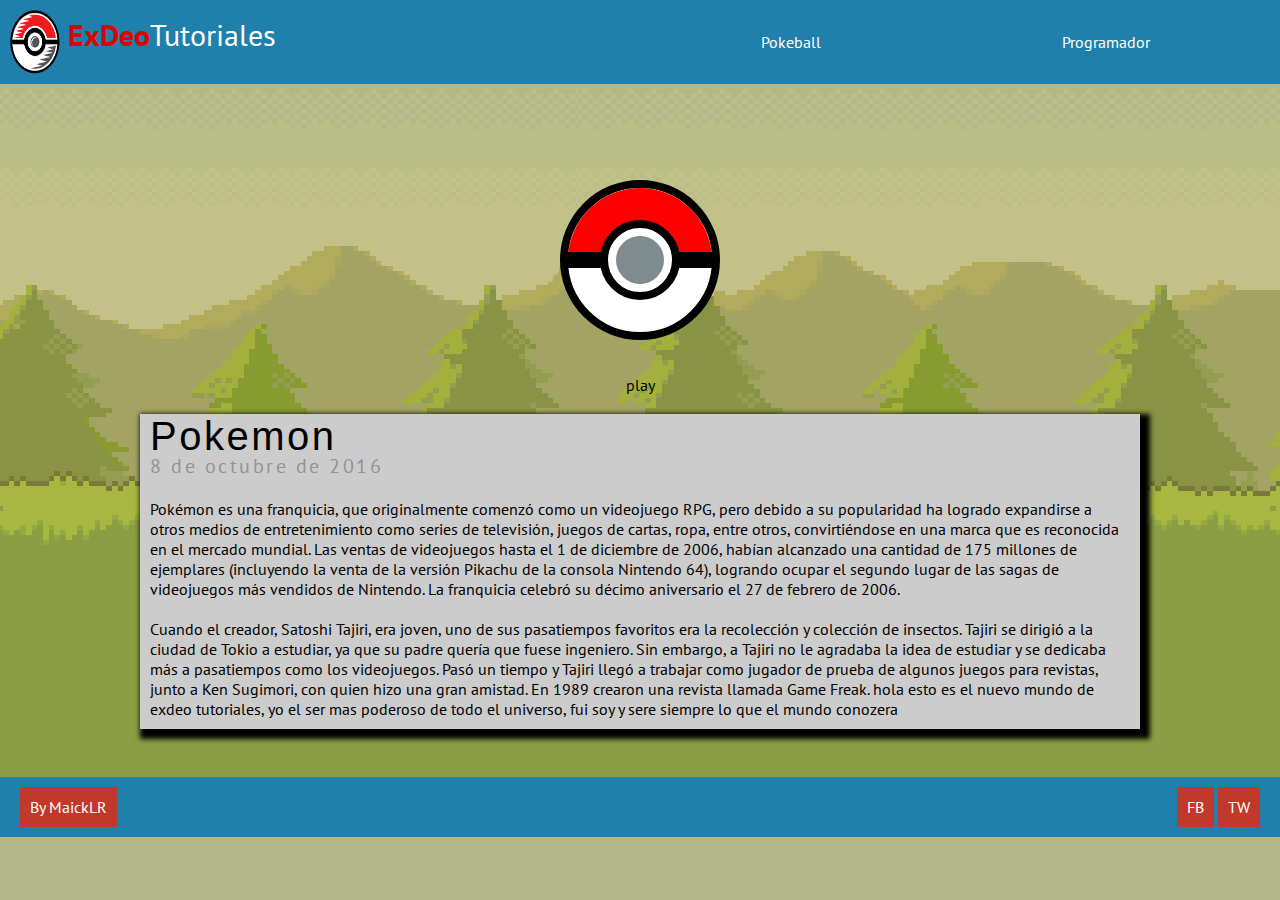
<file: index.html>
<!DOCTYPE html>
<html lang="en">
<head>
	<meta charset="UTF-8">
	<title>Pokeball</title>
	<link rel="stylesheet" type="text/css" href="main.css">
	<link href="https://fonts.googleapis.com/css?family=PT+Sans" rel="stylesheet">
    <link rel="icon" type="image/png" href="https://upload.wikimedia.org/wikipedia/en/3/39/Pokeball.PNG"> 
</head>
<body>
	<div class="fon"></div>
	<div class="contenedor">
		<header>
			<div class="logo">
				<img src="imge/logi.png">
				<a href="#"><b>ExDeo</b>Tutoriales</a>
			</div>
			<nav>
				<a href="index.htmml">Pokeball</a>
				<a href="develop.html">Programador</a>
			</nav>
		</header>
	</div>
	<input type="checkbox" id="animation" class="checkbox">
	<div class="pokeball">
		<div class="detalle">
		</div>
	</div>
	<label for="animation">
		<div class="btn-action">play</div>
		<div class="container">
			<article>
				<h2 class="titulo">Pokemon</h2>
				<p class="fecha">8 de octubre de 2016</p>
				<p>Pokémon es una franquicia, que originalmente comenzó como un videojuego RPG, pero debido a su popularidad ha logrado expandirse a otros medios de entretenimiento como series de televisión, juegos de cartas, ropa, entre otros, convirtiéndose en una marca que es reconocida en el mercado mundial. Las ventas de videojuegos hasta el 1 de diciembre de 2006, habían alcanzado una cantidad de 175 millones de ejemplares (incluyendo la venta de la versión Pikachu de la consola Nintendo 64), logrando ocupar el segundo lugar de las sagas de videojuegos más vendidos de Nintendo. La franquicia celebró su décimo aniversario el 27 de febrero de 2006.</p>
				<br>
				<p>Cuando el creador, Satoshi Tajiri, era joven, uno de sus pasatiempos favoritos era la recolección y colección de insectos. Tajiri se dirigió a la ciudad de Tokio a estudiar, ya que su padre quería que fuese ingeniero. Sin embargo, a Tajiri no le agradaba la idea de estudiar y se dedicaba más a pasatiempos como los videojuegos. Pasó un tiempo y Tajiri llegó a trabajar como jugador de prueba de algunos juegos para revistas, junto a Ken Sugimori, con quien hizo una gran amistad. En 1989 crearon una revista llamada Game Freak.

					hola esto es el nuevo mundo de exdeo tutoriales, yo el ser mas poderoso de todo el universo, fui soy y sere siempre lo que el mundo conozera </p>
			</article>
		</div>
		<footer>
			<div class="dev">
			<a href="#">By MaickLR</a>
			</div>
			<div class="webs">
				<a href="#">FB</a>
				<a href="#">TW</a>
			</div>
		</footer>
</body>
</html>
</file>
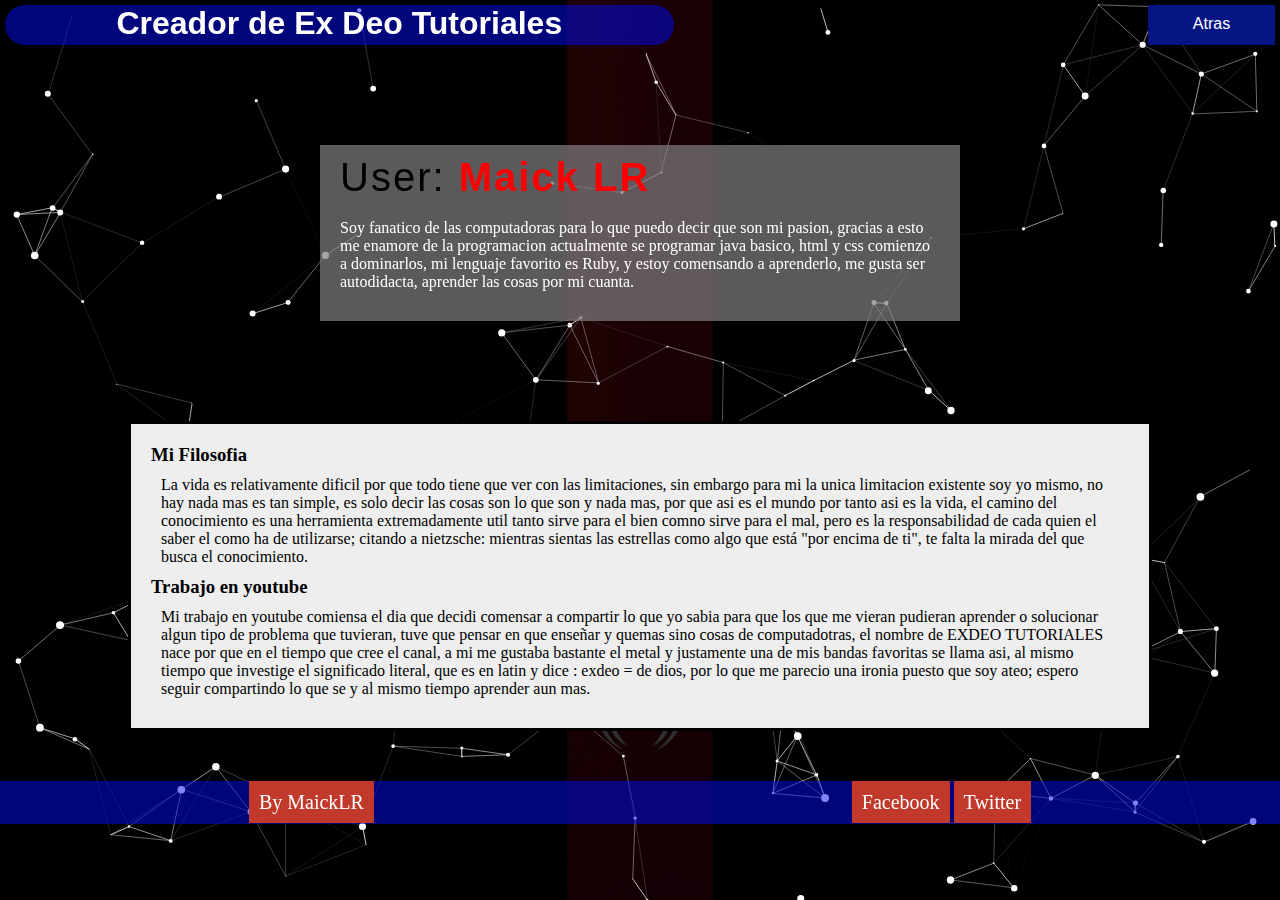
<file: develop.html>
<!DOCTYPE html>
<html lang="es">
<head>
	<meta charset="UTF-8">
	<title>Programador</title>
	 <meta name="viewport" content="width=device-width, user-scalable=no, initial-scale=1.0, maximum-scale=1.0, minimum-scale=1.0">
	<link rel="stylesheet" href="estil.css">
</head>
<body>
    <div id="particles-js"></div>

    <script src="particles.js"></script>
    <script src="Script.js"></script>
    <Script src = "http://code.jquery.com/jquery-latest.js" type = "text / javascript"></script>

	<div class="navigator">
		<header>
			<div class="centro">
				<h1>Creador de Ex Deo Tutoriales</h1>
			</div>
		</header>
		<nav>
			<a href="index.html">Atras</a>
		</nav>
	</div>
	<div class="tarjet">
		<article>
			<h1>User: <b>Maick LR</b></h1>
			<p class="esp">Soy fanatico de las computadoras para lo que puedo decir que son mi pasion, gracias a esto me enamore de la programacion actualmente se programar java basico, html y css comienzo a dominarlos, mi lenguaje favorito es Ruby, y estoy comensando a aprenderlo, me gusta ser autodidacta, aprender las cosas por mi cuanta.</p>
		</article>
	</div>
	<div class="conten">
		<article>
			<h3>Mi Filosofia</h3>
			<p class="separ">La vida es relativamente dificil por que todo tiene que ver con las limitaciones, sin embargo para mi la unica limitacion existente soy yo mismo, no hay nada mas es tan simple, es solo decir las cosas son lo que son y nada mas, por que asi es el mundo por tanto asi es la vida, el camino del conocimiento es una herramienta extremadamente util tanto sirve para el bien comno sirve para el mal, pero es la responsabilidad de cada quien el saber el como ha de utilizarse;
			citando a nietzsche: mientras sientas las estrellas como algo que está "por encima de ti", te falta la mirada del que busca el conocimiento.
			</p>
		</article>
		<article>
			<h3>Trabajo en youtube</h3>
			<p class="separ">
				Mi trabajo en youtube comiensa el dia que decidi comensar a compartir lo que yo sabia para que los que me vieran pudieran aprender o solucionar algun tipo de problema que tuvieran, tuve que pensar en que enseñar y quemas sino cosas de computadotras, el nombre de EXDEO TUTORIALES nace por que en el tiempo que cree el canal, a mi me gustaba bastante el metal y justamente una de mis bandas favoritas se llama asi, al mismo tiempo que investige el significado literal, que es en latin y dice : exdeo = de dios, por lo que me parecio una ironia puesto que soy ateo; espero seguir compartindo lo que se y al mismo tiempo aprender aun mas.
			</p>
		</article>
	</div>
	<footer>
			<div class="dev">
			<a href="#">By MaickLR</a>
			</div>
			<div class="webs">
				<a href="#">Facebook</a>
				<a href="#">Twitter</a>
			</div>
		</footer>
</body>
</html>
</file>
<file: main.css>
* {
	margin: 0;
	padding: 0;
	box-sizing: border-box;
}
html {
	font-family: 'PT Sans', sans-serif;
	font-size: 16px;
}
body {
	background-image: url(imge/fondo.png);
}
.contenedor {
	background: #1B2551;
	position: relative;
}
.fon {
	width: 100%;
	height: 100%;
	background: rgba(154, 136, 21, 0.5);
	position: absolute;
}
header {
	background: #2080AC;
	width: 100%;
	padding: 10px;


	display: flex;
	justify-content: space-between;
	aling-items: center;

	flex-direction: row;
	flex-wrap: wrap;
}
header .logo {
	color: #fff;
	font-size: 30px;
}
header .logo a {
	color: #fff;
	text-decoration: none;
	line-height: 50px;
}
header .logo img {
	width: 50px;
	vertical-align: top;
}
header nav {
	width: 50%;

	display: flex;
	flex-wrap: wrap;
	align-items: center;
}
header nav a {
	/*background: #c0392b;*/
	color: #fff;
	text-align: center;
	text-decoration: none;
	padding: 10px;

	flex-grow: 1;
}
header nav a:hover {
	background: #c0392b;
}
b {
	color: #D90606;
}
.container {
	background: #ccc;
	width: 90%;
	max-width: 1000px;
	box-shadow: 5px 5px 5px 5px black;
	margin: auto;
	padding: 10px;
	margin-bottom: 3rem;
	position: relative;
}
.titulo {
	font-size:40px;
    letter-spacing: 2.5px;
    font-weight: normal;
    margin-bottom: 5px;
    line-height:24px;
    font-family:helvetica, arial, sans-serif;    
}
.fecha {
	font-size: 20px;
	letter-spacing: 2.5px;
	color:#939393;
	margin-bottom: 20px;
}
img {
	width: 4rem;
	height: 4rem;
}
.pokeball {
	width: 10rem;
	height: 10rem;
	background-color: white;
	border: solid .5em black;
	border-radius: 50%;
	position: relative;
	margin: 6rem auto 2rem auto;
	animation-name: captura;
	animation-duration: 1s;
	animation-iteration-count: 10;
	animation-play-state: paused;
}
.pokeball::before {
	content: "";
	width: 9rem;
	height: 4.5rem;
	background-color: red;
	position: absolute;
	border-radius: 4.5rem 4.5rem 0 0;
}
.detalle {
	width: 9rem;
	height: 1rem;
	background-color: black;
	position: relative;
	margin-top: 4rem;
}
.detalle::before {
	content: "";
	width: 4rem;
	height: 4rem;
	background-color: white;
	position: absolute;
	border: solid .5rem black;
	border-radius: 50%;
	margin-top: -2rem;
	margin-left: 2rem;
}
.pokeball::after {
	content: "";
	width: 3rem;
	height: 3rem;
	background-color: #7F8C8D;
	position: absolute;
	border-radius: 50%;
	margin-top: -2rem;
	margin-left: 3rem;
	animation-name: parpadeo;
	animation-duration: 1s;
	animation-iteration-count: 10;
	animation-play-state: paused;	
}
.btn-action {
	width: 4rem;
	text-align: center;
	padding: .2rem .5rem;
	margin: 0 auto;
	border: solid 0rem;
	transition: all .2s;
	margin-bottom: 1rem;
	position: relative;
}
.btn-action:hover{
	color: white;
	border: solid white;
	border-width: 0 .5rem;
	border-radius: 2rem;
}
.checkbox:checked ~ .pokeball {
	animation-play-state: running;
}
.checkbox:checked ~ .pokeball::after {
	animation-play-state: running;
}
.checkbox {
	display: none;
}
@keyframes captura {
	0%{
		transform: translate(0rem) rotate(0deg);
	}
	30%{
		transform: translate(1rem) rotate(50deg);
	}
	60%{
		transform: translate(-1rem) rotate(-50deg);
	}
	100%{
		transform: translate(0rem) rotate(0deg);
	}
}
@keyframes parpadeo {
	0%{
		background-color: #7F8C8D;
	}
	50%{
		background-color: red;
	}
	100%{
		background-color: #7F8C8D;
	}
}
footer {
	background: #2080AC;
	width: 100%;
	padding: 20px;
	position: relative;


	display: flex;
	justify-content: space-between;
	align-items: center;

	flex-direction: row;
	flex-wrap: wrap;
}
footer .dev a {
	text-decoration: none;
	color: #fff;
	background: #c0392b;
	color: #fff;
	text-align: center;
	text-decoration: none;
	padding: 10px;

	flex-grow: 1;
}
footer .webs a {
	text-decoration: none;
	color: #fff;
	background: #c0392b;
	color: #fff;
	text-align: center;
	text-decoration: none;
	padding: 10px;

	flex-grow: 1;
}
footer .webs a:hover {
	background: #e74c3c;
}
</file>
<file: estil.css>
* {
	margin: 0;
	padding: 0;
	box-sizing: border-box;
	-webkit-box-sizing: border-box;
    -moz-box-sizing: border-box;
}

body {
	background-image: url(imge/wall.jpg);
	background-size:cover;
    background-attachment: fixed;
    background-position:0 0px;
}

#particles-js {
	width: 100%;
    height: 100%;
    position: fixed;
    background:rgba(0,0,0,.8);
}

.navigator {
	padding: 5px;
	padding-bottom: 100px;

	display: flex;
	justify-content: space-between;
	align-items: center;
	position: relative;

	flex-direction: row;
	flex-wrap: wrap;
}

.centro {
	background: rgba(0, 9, 248, 0.5);
	width: 150%;
	height: 40px;
	/*padding: 10px;*/
	text-align: center;
	border-radius: 20px 20px 20px 20px;
	position: relative;
}

.centro h1 {
	color: #fff;
	text-decoration: none;
	font-family: sans-serif;
}

nav {
	background: #061583; 
	width: 10%;
	height: 40px;
	padding: 10px;
	text-align: center;
	position: relative;
}

nav a {
	color: #fff;
	text-decoration: none;
	font-family: arial;
}

nav:hover {
	background: red;
	border: solid white;
	border-width: 0 .5rem;
	border-radius: 2rem;
}

.tarjet {
	background: rgba(129, 127, 130, 0.7);
	width: 50%;
	margin: auto;
	padding: 20px;
	padding-bottom: 30px;
	margin-bottom: 100px;
	position: relative;
}

.esp {
	color: #fff;
}

article h1 {
	font-size:40px;
    letter-spacing: 2px;
    font-weight: normal;
    margin-bottom: 30px;
    line-height:24px;
    font-family:helvetica, arial, sans-serif;
    position: relative;
}

b {
	color: red;
}

.conten {
	background: #EEEEEE;
	width: 80%;
	margin: auto;
	padding: 20px;
	border: solid;
	margin-bottom: 50px;
	position: relative;
}

.separ {
 	padding: 10px;
 }

 footer {
 	background: rgba(0, 9, 248, 0.5);
	width: 100%;
	padding: 10px;
	position: relative;


	display: flex;
	justify-content: space-around;
	align-items: center;

	flex-direction: row;
	flex-wrap: wrap;
 }

.dev a {
	background: #c0392b;
	color: #fff;
	text-decoration: none;
	font-size: 20px;
	padding: 10px;
}

.webs a {
	background: #c0392b;
	color: #fff;
	text-decoration: none;
	font-size: 20px;
	padding: 10px;
}

.webs a:hover {
	background: #e74c3c;
}
</file>
